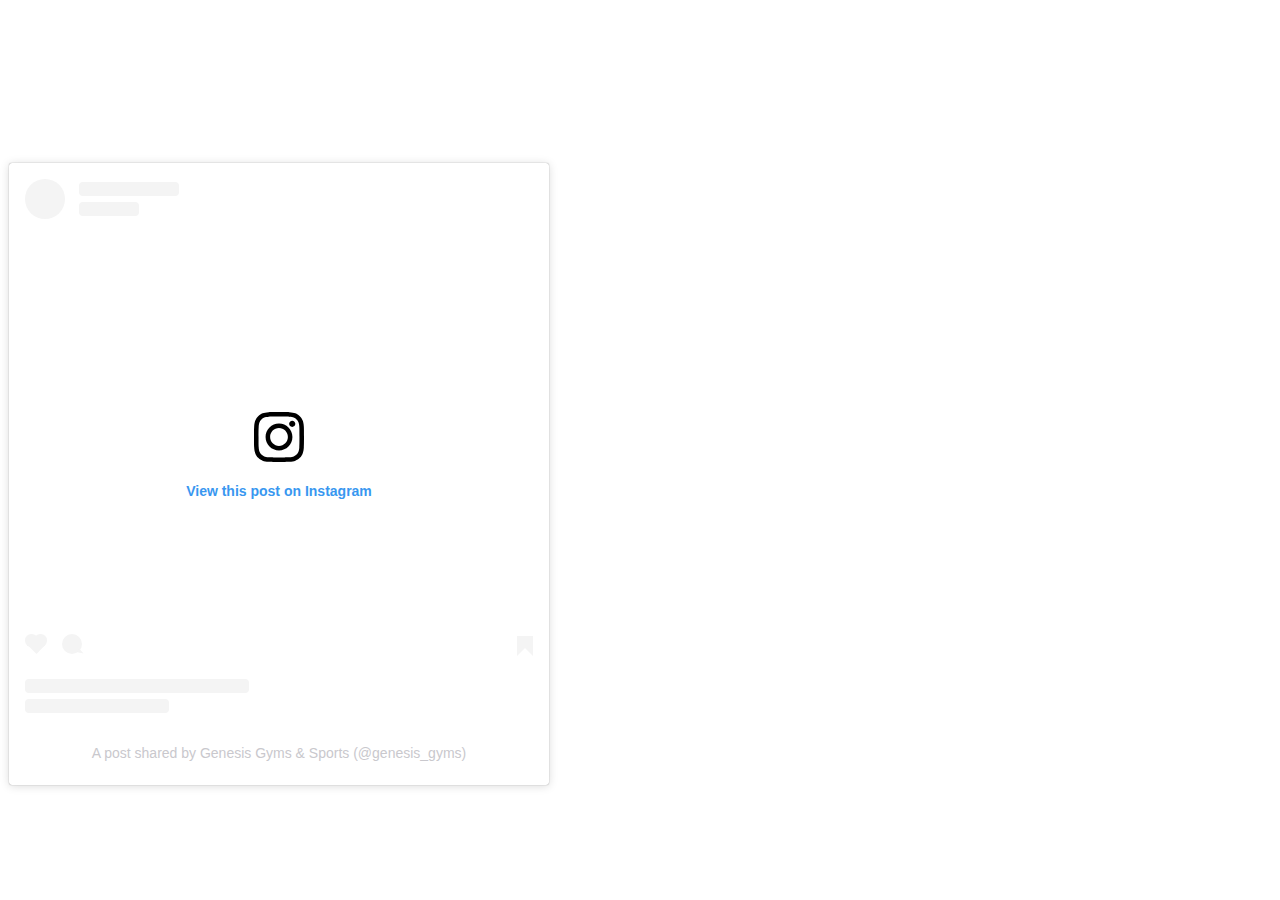
<file: index.html>
<!DOCTYPE html>
<html lang="en">
<head>
    <meta charset="UTF-8">
    <meta name="viewport" content="width=device-width, initial-scale=1.0">
    <title>Document</title>
</head>
<body>
    <div>
        <iframe src="" frameborder="0"></iframe>
        <blockquote class="instagram-media" data-instgrm-permalink="https://www.instagram.com/p/DHnBYWkIBF_/?utm_source=ig_embed&amp;utm_campaign=loading" data-instgrm-version="14" style=" background:#FFF; border:0; border-radius:3px; box-shadow:0 0 1px 0 rgba(0,0,0,0.5),0 1px 10px 0 rgba(0,0,0,0.15); margin: 1px; max-width:540px; min-width:326px; padding:0; width:99.375%; width:-webkit-calc(100% - 2px); width:calc(100% - 2px);"><div style="padding:16px;"> <a href="https://www.instagram.com/p/DHnBYWkIBF_/?utm_source=ig_embed&amp;utm_campaign=loading" style=" background:#FFFFFF; line-height:0; padding:0 0; text-align:center; text-decoration:none; width:100%;" target="_blank"> <div style=" display: flex; flex-direction: row; align-items: center;"> <div style="background-color: #F4F4F4; border-radius: 50%; flex-grow: 0; height: 40px; margin-right: 14px; width: 40px;"></div> <div style="display: flex; flex-direction: column; flex-grow: 1; justify-content: center;"> <div style=" background-color: #F4F4F4; border-radius: 4px; flex-grow: 0; height: 14px; margin-bottom: 6px; width: 100px;"></div> <div style=" background-color: #F4F4F4; border-radius: 4px; flex-grow: 0; height: 14px; width: 60px;"></div></div></div><div style="padding: 19% 0;"></div> <div style="display:block; height:50px; margin:0 auto 12px; width:50px;"><svg width="50px" height="50px" viewBox="0 0 60 60" version="1.1" xmlns="https://www.w3.org/2000/svg" xmlns:xlink="https://www.w3.org/1999/xlink"><g stroke="none" stroke-width="1" fill="none" fill-rule="evenodd"><g transform="translate(-511.000000, -20.000000)" fill="#000000"><g><path d="M556.869,30.41 C554.814,30.41 553.148,32.076 553.148,34.131 C553.148,36.186 554.814,37.852 556.869,37.852 C558.924,37.852 560.59,36.186 560.59,34.131 C560.59,32.076 558.924,30.41 556.869,30.41 M541,60.657 C535.114,60.657 530.342,55.887 530.342,50 C530.342,44.114 535.114,39.342 541,39.342 C546.887,39.342 551.658,44.114 551.658,50 C551.658,55.887 546.887,60.657 541,60.657 M541,33.886 C532.1,33.886 524.886,41.1 524.886,50 C524.886,58.899 532.1,66.113 541,66.113 C549.9,66.113 557.115,58.899 557.115,50 C557.115,41.1 549.9,33.886 541,33.886 M565.378,62.101 C565.244,65.022 564.756,66.606 564.346,67.663 C563.803,69.06 563.154,70.057 562.106,71.106 C561.058,72.155 560.06,72.803 558.662,73.347 C557.607,73.757 556.021,74.244 553.102,74.378 C549.944,74.521 548.997,74.552 541,74.552 C533.003,74.552 532.056,74.521 528.898,74.378 C525.979,74.244 524.393,73.757 523.338,73.347 C521.94,72.803 520.942,72.155 519.894,71.106 C518.846,70.057 518.197,69.06 517.654,67.663 C517.244,66.606 516.755,65.022 516.623,62.101 C516.479,58.943 516.448,57.996 516.448,50 C516.448,42.003 516.479,41.056 516.623,37.899 C516.755,34.978 517.244,33.391 517.654,32.338 C518.197,30.938 518.846,29.942 519.894,28.894 C520.942,27.846 521.94,27.196 523.338,26.654 C524.393,26.244 525.979,25.756 528.898,25.623 C532.057,25.479 533.004,25.448 541,25.448 C548.997,25.448 549.943,25.479 553.102,25.623 C556.021,25.756 557.607,26.244 558.662,26.654 C560.06,27.196 561.058,27.846 562.106,28.894 C563.154,29.942 563.803,30.938 564.346,32.338 C564.756,33.391 565.244,34.978 565.378,37.899 C565.522,41.056 565.552,42.003 565.552,50 C565.552,57.996 565.522,58.943 565.378,62.101 M570.82,37.631 C570.674,34.438 570.167,32.258 569.425,30.349 C568.659,28.377 567.633,26.702 565.965,25.035 C564.297,23.368 562.623,22.342 560.652,21.575 C558.743,20.834 556.562,20.326 553.369,20.18 C550.169,20.033 549.148,20 541,20 C532.853,20 531.831,20.033 528.631,20.18 C525.438,20.326 523.257,20.834 521.349,21.575 C519.376,22.342 517.703,23.368 516.035,25.035 C514.368,26.702 513.342,28.377 512.574,30.349 C511.834,32.258 511.326,34.438 511.181,37.631 C511.035,40.831 511,41.851 511,50 C511,58.147 511.035,59.17 511.181,62.369 C511.326,65.562 511.834,67.743 512.574,69.651 C513.342,71.625 514.368,73.296 516.035,74.965 C517.703,76.634 519.376,77.658 521.349,78.425 C523.257,79.167 525.438,79.673 528.631,79.82 C531.831,79.965 532.853,80.001 541,80.001 C549.148,80.001 550.169,79.965 553.369,79.82 C556.562,79.673 558.743,79.167 560.652,78.425 C562.623,77.658 564.297,76.634 565.965,74.965 C567.633,73.296 568.659,71.625 569.425,69.651 C570.167,67.743 570.674,65.562 570.82,62.369 C570.966,59.17 571,58.147 571,50 C571,41.851 570.966,40.831 570.82,37.631"></path></g></g></g></svg></div><div style="padding-top: 8px;"> <div style=" color:#3897f0; font-family:Arial,sans-serif; font-size:14px; font-style:normal; font-weight:550; line-height:18px;">View this post on Instagram</div></div><div style="padding: 12.5% 0;"></div> <div style="display: flex; flex-direction: row; margin-bottom: 14px; align-items: center;"><div> <div style="background-color: #F4F4F4; border-radius: 50%; height: 12.5px; width: 12.5px; transform: translateX(0px) translateY(7px);"></div> <div style="background-color: #F4F4F4; height: 12.5px; transform: rotate(-45deg) translateX(3px) translateY(1px); width: 12.5px; flex-grow: 0; margin-right: 14px; margin-left: 2px;"></div> <div style="background-color: #F4F4F4; border-radius: 50%; height: 12.5px; width: 12.5px; transform: translateX(9px) translateY(-18px);"></div></div><div style="margin-left: 8px;"> <div style=" background-color: #F4F4F4; border-radius: 50%; flex-grow: 0; height: 20px; width: 20px;"></div> <div style=" width: 0; height: 0; border-top: 2px solid transparent; border-left: 6px solid #f4f4f4; border-bottom: 2px solid transparent; transform: translateX(16px) translateY(-4px) rotate(30deg)"></div></div><div style="margin-left: auto;"> <div style=" width: 0px; border-top: 8px solid #F4F4F4; border-right: 8px solid transparent; transform: translateY(16px);"></div> <div style=" background-color: #F4F4F4; flex-grow: 0; height: 12px; width: 16px; transform: translateY(-4px);"></div> <div style=" width: 0; height: 0; border-top: 8px solid #F4F4F4; border-left: 8px solid transparent; transform: translateY(-4px) translateX(8px);"></div></div></div> <div style="display: flex; flex-direction: column; flex-grow: 1; justify-content: center; margin-bottom: 24px;"> <div style=" background-color: #F4F4F4; border-radius: 4px; flex-grow: 0; height: 14px; margin-bottom: 6px; width: 224px;"></div> <div style=" background-color: #F4F4F4; border-radius: 4px; flex-grow: 0; height: 14px; width: 144px;"></div></div></a><p style=" color:#c9c8cd; font-family:Arial,sans-serif; font-size:14px; line-height:17px; margin-bottom:0; margin-top:8px; overflow:hidden; padding:8px 0 7px; text-align:center; text-overflow:ellipsis; white-space:nowrap;"><a href="https://www.instagram.com/p/DHnBYWkIBF_/?utm_source=ig_embed&amp;utm_campaign=loading" style=" color:#c9c8cd; font-family:Arial,sans-serif; font-size:14px; font-style:normal; font-weight:normal; line-height:17px; text-decoration:none;" target="_blank">A post shared by Genesis Gyms &amp; Sports (@genesis_gyms)</a></p></div></blockquote>
<script async src="//www.instagram.com/embed.js"></script>
    </div>
</body>
</html>
</file>
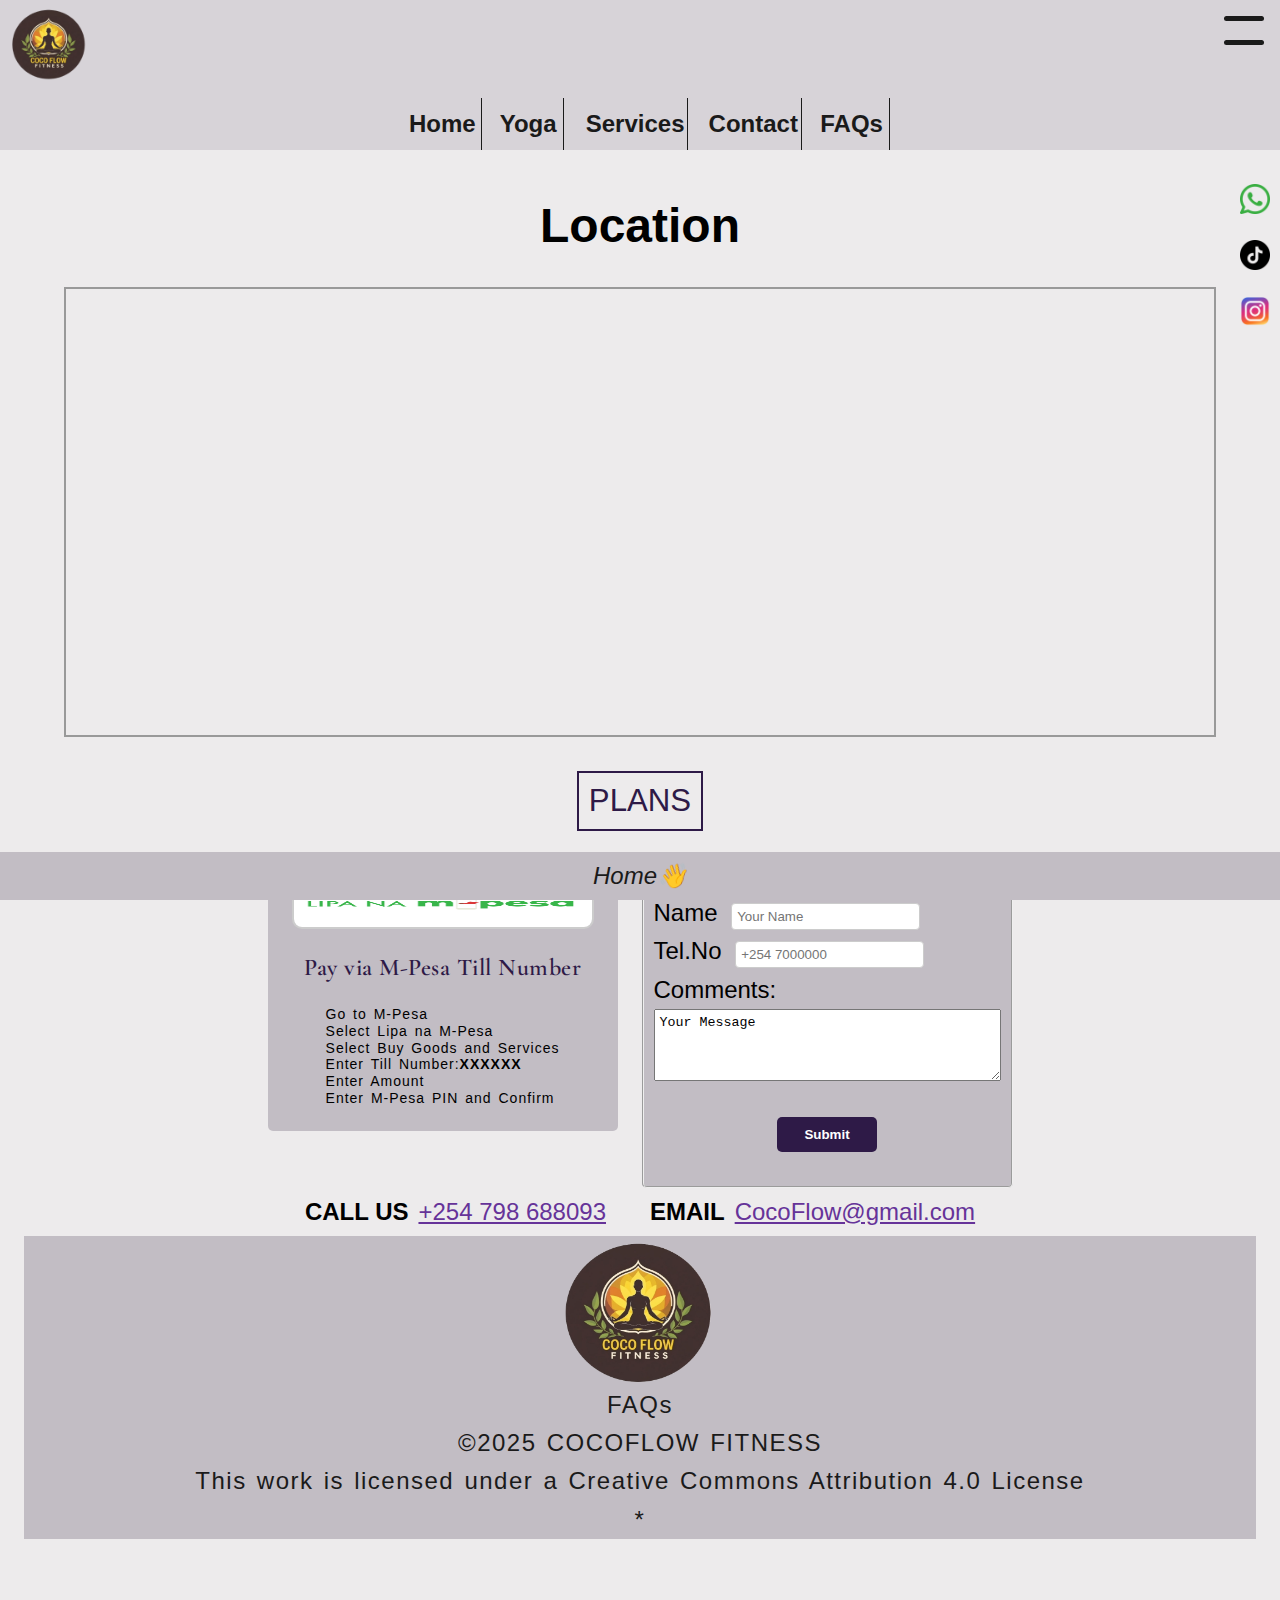
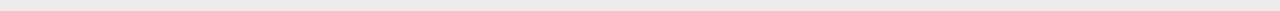
<file: contact.html>
<!DOCTYPE html>
<html lang="en">
<head>

    <!-- META TAGS FOR SEO OPTIMIZATION -->
    <meta charset="UTF-8">
    <meta name="viewport" content="width=device-width, initial-scale=1.0">
    <title>Yoga & Wellness | Coco Flow Fitness | Genesis Gym | Nairobi | Kenya </title>
    <meta name="description" content="Welcome to Coco Flow, a cosmic haven where yoga weaves magic into motion. Unleash your inner rhythm with electrifying classes for every vibe, mind-bending meditations, and quirky wellness wisdom that sparks your soul,s wildest glow. Dive into our kaleidoscopic community and dance through life's chaos with fearless grace. ">
    <meta name="author" content="K3ymani Mbugua Inc.">
    <meta name="robots" content="index, follow">
    <link rel="canonical" href="https://cocoflow.netlify.app/">
    <!-- Open Graph for Facebook, LinkedIn -->
    <meta property="og:title" content="Yoga & Wellness | Coco Flow Fitness">
    <meta property="og:description" content="Expert-led yoga & mindfulness sessions by Coco Flow Fitness. Start your journey today.">
    <meta property="og:image" content="https://https://cocoflow.netlify.app/images\Yoga Pose-1.jpg">
    <meta property="og:url" content="https://cocoflow.netlify.app//">
    <meta property="og:type" content="website">


    <link rel="stylesheet" href="styles/contact.min.css">
    <script src="script/script.js" defer></script>
    <link rel="icon" sizes="180x180" type="image/png" href="images/favicon_io/apple-touch-icon.png">
    <link rel="icon" sizes="512x512" type="image/png"   href="images/favicon_io/android-chrome-512x512.png">
</head>
<body>
     <header>
        <section class="header-title-line">
            <h1><img src="images/favicon_io/apple-touch-icon.png" alt="Coco Flow Fitness Logo."></h1>
            <button  class="menu-button"title="button">
                <div class="menu-icon"></div>
            </button>
        </section>

        <nav>     
            
            <ul>
                <li><a href="index.html">Home</a></li>
                <li><a href="Yoga.html">Yoga</a></li>
                <li><a href="service.html">Services</a></li>
                <li><a href="contact.html">Contact</a></li>
                <li><a href="FAQs.html">FAQs</a></li>


            </ul>
        </nav>

    </header>
    <main>

        <article class="partners">
            <h1>Location</h1>
            <iframe  width="600" height="450" allowfullscreen="" referrerpolicy="no-referrer" loading="lazy"   class="maps"  title="Genesis Fitness Center Location"  id="maps" 
            src="https://www.google.com/maps/embed?pb=!1m18!1m12!1m3!1d3988.968315502697!2d36.898267073117864!3d-1.1827132988059676!2m3!1f0!2f0!3f0!3m2!1i1024!2i768!4f13.1!3m3!1m2!1s0x182f3ef762b98a21%3A0x17555160b3495905!2sGenesis%20Fitness%20Center!5e0!3m2!1sen!2ske!4v1750178935256!5m2!1sen!2ske"></iframe>

            

            <a href="https://l.instagram.com/?u=https%3A%2F%2Fwww.genesis.fitrose.co.ke%2Fjoin%3Ffbclid%3DPAZXh0bgNhZW0CMTEAAaci8RL4Eg0Vd8Jgc_JG1urr4bq252OH4guGPC1I3NByO9GK_qsSyUXJ9fftvg_aem_Y9naTzy9-Ynp7Mlsbz_Xiw&e=AT0qMqEg_ZzPKfMpybDr-AIq6t6XtEANOmvSAXO-MJwkmt-XvDDx3C9ZckLYWgRoqpnsTTETw8gUfdwJzM-iTxIxiKiIc0_vSh-2Kx8" class="CTA-btn">PLANS</a>
        </article>

        <section class="Contact">

              <div class="N-pesa container">
                    <img src="images/M-pesa logo.png" alt="M-pesa paybill logo" class="M-pesa">

                    <h5>Pay via M-Pesa Till Number</h5>
                    
                        <ol>
                            <li>Go to M-Pesa</li>
                            <li>Select Lipa na M-Pesa</li>
                            <li>Select Buy Goods and Services</li>
                            <li>Enter Till Number: <strong>XXXXXX</strong></li>
                            <li>Enter Amount</li>
                            <li>Enter M-Pesa PIN and Confirm</li>
                        </ol>
                </div>
            
            <!-- <div class="form"> -->
                <form name="Contact"  action="/thank-you.html" method="POST" data-netlify-recaptcha="true" netlify>
                    <fieldset>
                        <legend>PERSONAL INFO </legend>

                        <p>
                        <LAbel for="Name" > Name</LAbel>
                        <input type="text"  name="Namw" id="Name" placeholder="Your Name" required>
                        </p>
                        <p>
                        <LAbel for="Phone">Tel.No</LAbel>
                        <input type="tel"  name="Phone" id="Phone" placeholder="+254 7000000" required>
                        </p>
                        <p>                       
                             <label for="Comments">Comments:</label>
                             </p>

                        <p><textarea name="Message" id="Message" rows="4" cols="40"  title="Message">Your Message</textarea>
                            </p>
                            <div data-netlify-recaptcha="true"></div>
                             <p>                     
                   <button type="submit" class="submit">Submit</button>
                   </p>

                    </fieldset>
                </form>

              
            <!-- </div> -->
        </section>
             <div class="list">             
                <ul> 
                    <LI><b> CALL US</b>  <a href="tel:+254 798 688093">+254 798 688093</a></LI>
               
                    <li><b> EMAIL</b>  <a href="mailto:coco@gmail.com">CocoFlow@gmail.com</a></li> 
                </ul>  
            </div>

        
        
        <aside>
              <ul>  
                <li><a rel="noopener" href="https://www.tiktok.com/link/v2?aid=1988&lang=en&scene=bio_url&target=https%3A%2F%2Fchat.whatsapp.com%2FFSoplZA32Kn6eWINY5fg5Q" target="_blank"><img src="images/whatsapp.png" alt="whatsapp" class="socials"></a></li>  
                <li><a rel="noopener"  href="https://www.tiktok.com/@cocoflowfitness?is_from_webapp=1&sender_device=pc" target="_blank"><img src="images/tiktok.png" alt="x" class="socials"></a></li>
                <li><a rel="noopener" href="https://www.threads.com/@coco_flow_fitness_111?xmt=AQF0Cbp_unRmOfnXmf14m-pA6ICHnfoZl9bs-ujgo3Gxf9o" target="_blank"><img src="images/instagram.png" alt="Instagram" class="socials"></a></li>
            </ul>  
      
        </aside>

        <div class="Home">
            <a href="#"><img src="images/logo.png" alt="My logo cocoflowfitness"></a>
            

            <p><a href="FAQs.html">FAQs</a></p>

            <p> &copy;2025 COCOFLOW FITNESS </p> 
          
            <p> This work is licensed under a <a href="http://creativecommons.org/licenses/by/4.0/">Creative Commons Attribution 4.0 License</a ></p>
        <p>&ast;</p>

        </div>
    </main>

    <footer>
        <p><a href="index.html">Home&#128075;</a></p>
    </footer>
</body>
</html>
</file>
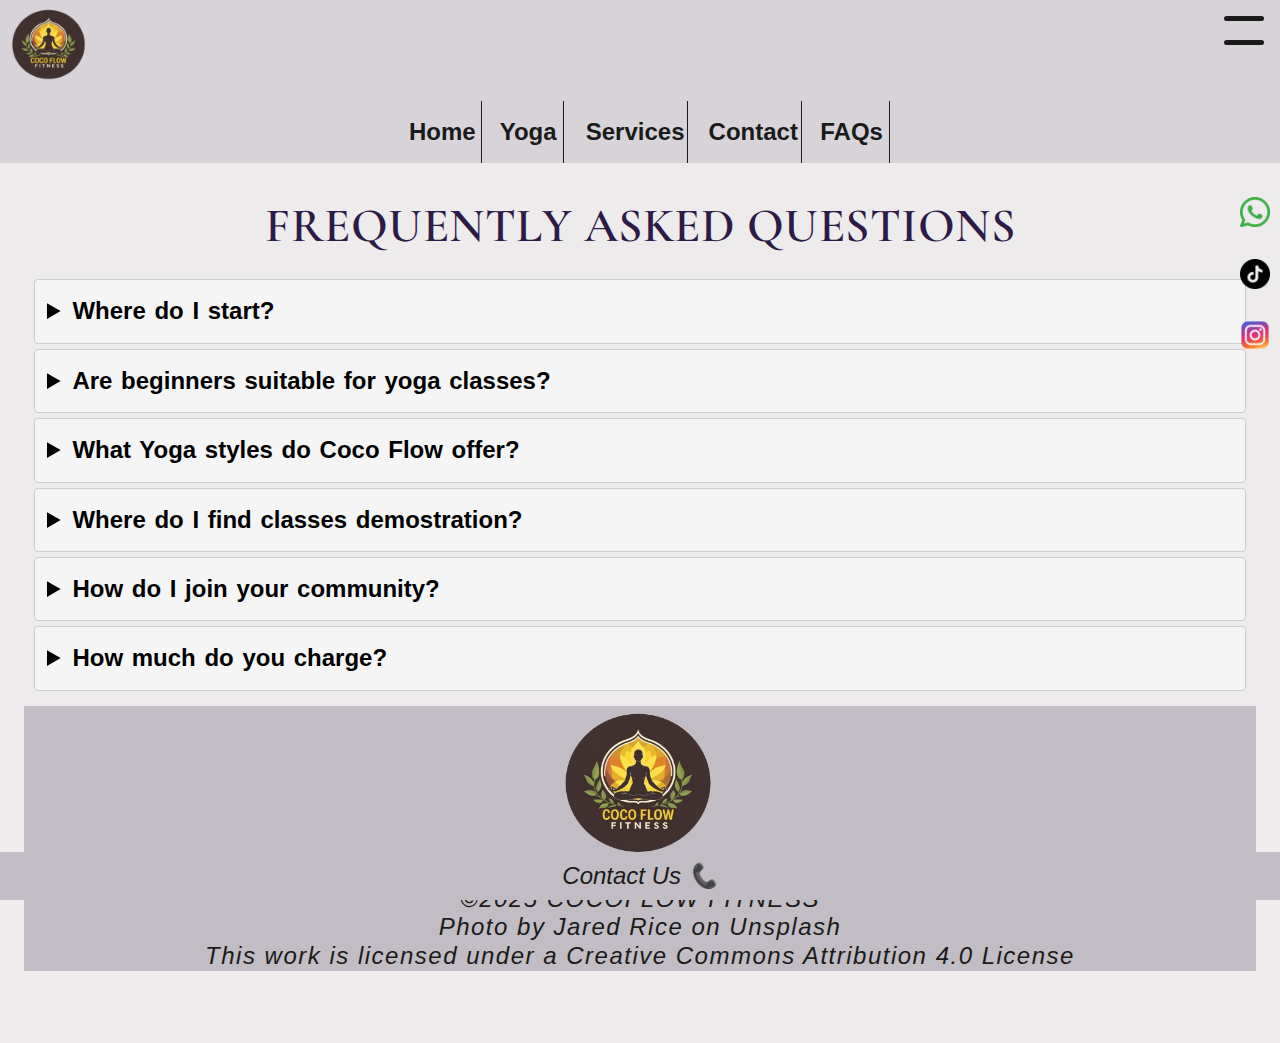
<file: FAQs.html>
<!DOCTYPE html>
<html lang="en">
<head>
    <!-- META TAGS FOR SEO OPTIMIZATION -->
    <meta charset="UTF-8">
    <meta name="viewport" content="width=device-width, initial-scale=1.0">
    <title>Yoga & Wellness | Coco Flow Fitness | Genesis Gym | Nairobi | Kenya </title>
    <meta name="description" content="Welcome to Coco Flow, a cosmic haven where yoga weaves magic into motion. Unleash your inner rhythm with electrifying classes for every vibe, mind-bending meditations, and quirky wellness wisdom that sparks your soul,s wildest glow. Dive into our kaleidoscopic community and dance through life's chaos with fearless grace. ">
    <meta name="author" content="K3ymani Mbugua Inc.">
    <meta name="robots" content="index, follow">
    <link rel="canonical" href="https://cocoflow.netlify.app/">
    <!-- Open Graph for Facebook, LinkedIn -->
    <meta property="og:title" content="Yoga & Wellness | Coco Flow Fitness">
    <meta property="og:description" content="Expert-led yoga & mindfulness sessions by Coco Flow Fitness. Start your journey today.">
    <meta property="og:image" content="https://https://cocoflow.netlify.app/images\Yoga Pose-1.jpg">
    <meta property="og:url" content="https://cocoflow.netlify.app//">
    <meta property="og:type" content="website">


    <link rel="stylesheet" href="styles/FAQs.min.css">
    <script src="script/script.js" defer></script>
    <link rel="icon" sizes="180x180" type="image/png" href="images/favicon_io/apple-touch-icon.png">
    <link rel="icon" sizes="512x512" type="image/png"   href="images/favicon_io/android-chrome-512x512.png">
</head>
<body>
     <header>
        <section class="header-title-line">
            <h1><img src="images/favicon_io/apple-touch-icon.png" alt="Coco Flow Fitness Logo."></h1>
            <button  class="menu-button"title="button">
                <div class="menu-icon"></div>
            </button>
        </section>

        <nav>     
            
            <ul>
                <li><a href="index.html">Home</a></li>
                <li><a href="Yoga.html">Yoga</a></li>
                <li><a href="service.html">Services</a></li>
                <li><a href="contact.html">Contact</a></li>
                <li><a href="FAQs.html">FAQs</a></li>


            </ul>
        </nav>

    </header>
    <main>

        <article>
            <h1>FREQUENTLY ASKED QUESTIONS </h1>

          <!--   <li><span><img src="images/List.png" alt="A cros sifn list image from attribute vis Flaticon." ></span> -->
            
            <ol type="I">
                <li>
                <details>               
                    <summary>  Where do I start?  </summary>
            
                        <p>
                            Here is where to start <a href="index.html">Visit our home page.</a>
                        </p>

                </details>
                </li>
                
                <li>
                <details>
                    <summary>
                    Are beginners suitable for yoga classes?</summary>
                
                        <p>
                            Beginners are suited for yoga classes at CocoFlow. Our experienced trainers are dedicated to creating a welcoming and supportive environment for newcomers, guiding each student through the basics of yoga at a comfortable pace. They offer personalized modifications and clear instructions to help you build confidence, improve flexibility, and develop a strong foundation. Whether you're looking to enhance your physical health or find mental clarity, CocoFlow is the perfect place to begin your yoga journey.
                        </p>
                
                </details>

                </li>


                <li>

                    <details>      
                           <summary>                      
                    
                            What Yoga styles do  Coco Flow offer?
                            </summary>

                    
                            <p> At CocoFlow, we offer a variety of yoga styles to suit different needs and experience levels. These include Vinyasa for dynamic flow and strength, Hatha for foundational poses and breathwork, Yin for deep stretching and relaxation, and Power Yoga for those seeking a more intense, fitness-focused session. <br>
                            Each style is designed to help you connect with your body and mind in unique ways. <br>
                            To learn more about each style and find the one that's right for you, visit <a href="Yoga.html#edu">Yoga Barre</a>.
                           </p>
                    </details>
                </li>


                <li><span>
                    <details>                
                        <summary> Where do I find classes demostration?</summary>    
            
                        <p>You can find class demonstrations and get a glimpse of what to expect at CocoFlow by visiting our social media platforms. We regularly share videos, tips, and behind-the-scenes content on our <a  rel="noopener"  href="https://www.tiktok.com/@cocoflowfitness?is_from_webapp=1&sender_device=pc" target="_blank">TikTok</a> and <a rel="noopener" href="https://www.threads.com/@coco_flow_fitness_111?xmt=AQF0Cbp_unRmOfnXmf14m-pA6ICHnfoZl9bs-ujgo3Gxf9o" target="_blank">Instagram</a>, where our trainers showcase different yoga styles, poses, and class highlights. Follow us to stay inspired and see how our sessions flow before you join us in person!</p>
                    </details>

                </li>

                <li>
                    <details>
                        <summary>
                        How do I join your community?
                        </summary>
                
                        <p>Joining the CocoFlow community is easy and welcoming to everyone! You can get started by signing up for a class, booking a personal training session, or simply reaching out to us through our <a rel="noopener" href="https://www.tiktok.com/link/v2?aid=1988&lang=en&scene=bio_url&target=https%3A%2F%2Fchat.whatsapp.com%2FFSoplZA32Kn6eWINY5fg5Q" target="_blank">WhatsApp</a> for guidance. <br> We also encourage you to follow us on <a rel="noopener" href="https://www.threads.com/@coco_flow_fitness_111?xmt=AQF0Cbp_unRmOfnXmf14m-pA6ICHnfoZl9bs-ujgo3Gxf9o" target="_blank">Instagram</a> and <a  rel="noopener"  href="https://www.tiktok.com/@cocoflowfitness?is_from_webapp=1&sender_device=pc" target="_blank">TikTok</a> to stay updated on our latest classes, events, and wellness tips. Whether you're a beginner or experienced yogi, you'll find a supportive and uplifting space to grow with us at CocoFlow.</p>
                    </details>
                </li>

                <li>
                    <details>
                        <summary> How much do  you charge?</summary>
                    
                        <p> We offer a range of wellness services including personal training sessions and group yoga classes, all tailored to suit your individual needs and goals. <br>  Our pricing is personalized to ensure you get the best value based on the type of service and level of support you're looking for. Whether you're interested in one-on-one training or joining a class, we'll work with you to create a plan that fits your lifestyle and budget.  <br>
                        For detailed pricing and to find the right option for you, visit  <a href="contact.html">Our Plans.</a>.</p>
                    </details>
 
                </li>
            </ol>

        </article>

        
        
        <aside>
              <ul>  
                <li><a rel="noopener" href="https://www.tiktok.com/link/v2?aid=1988&lang=en&scene=bio_url&target=https%3A%2F%2Fchat.whatsapp.com%2FFSoplZA32Kn6eWINY5fg5Q" target="_blank"><img src="images/whatsapp.png" alt="whatsapp" class="socials"></a></li>  
                <li><a rel="noopener"  href="https://www.tiktok.com/@cocoflowfitness?is_from_webapp=1&sender_device=pc" target="_blank"><img src="images/tiktok.png" alt="x" class="socials"></a></li>
                <li><a rel="noopener" href="https://www.threads.com/@coco_flow_fitness_111?xmt=AQF0Cbp_unRmOfnXmf14m-pA6ICHnfoZl9bs-ujgo3Gxf9o" target="_blank"><img src="images/instagram.png" alt="Instagram" class="socials"></a></li>
            </ul>  
      
        </aside>

        <div class="Home">
            <a href="#"><img src="images/logo.png" alt="My logo cocoflowfitness"></a>

            <p><a href="FAQs.html">FAQs</a></p>

            <p> &copy;2025 COCOFLOW FITNESS </p> 
            <p>Photo by <a href="https://unsplash.com/@jareddrice?utm_content=creditCopyText&utm_medium=referral&utm_source=unsplash">Jared Rice</a> on <a href="https://unsplash.com/photos/woman-doing-yoga-meditation-on-brown-parquet-flooring-NTyBbu66_SI?utm_content=creditCopyText&utm_medium=referral&utm_source=unsplash">Unsplash</a>
      </p>
            <p> This work is licensed under a <a href="http://creativecommons.org/licenses/by/4.0/">Creative Commons Attribution 4.0 License</a ></p>
        

        </div>
    </main>

    <footer>
        <p><a href="contact.html">Contact Us &#128222;</a></p>
    </footer>
</body>
</html>
</file>
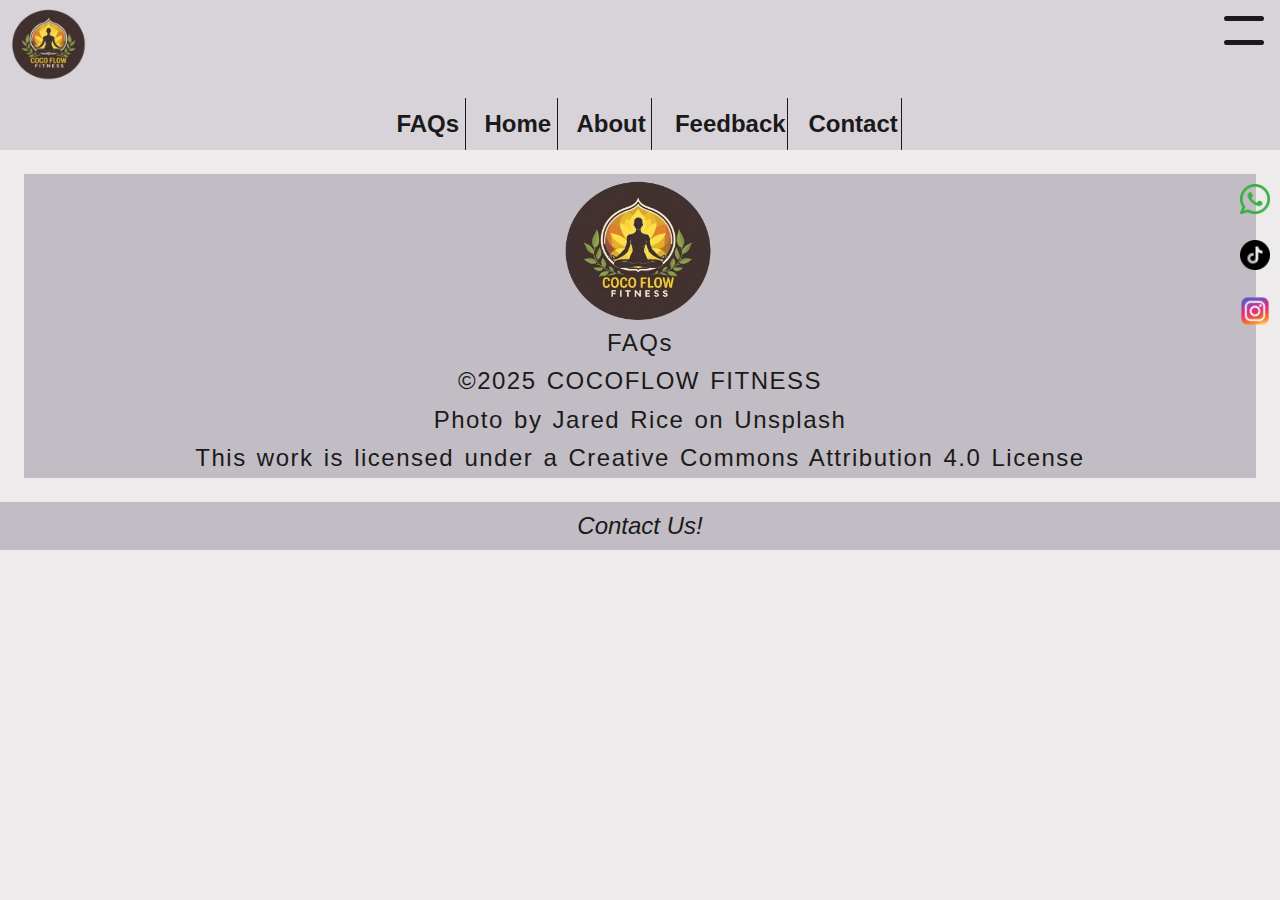
<file: testimonial.html>
<!DOCTYPE html>
<html lang="en">
<head>
    <meta charset="UTF-8">
    <meta name="viewport" content="width=device-width, initial-scale=1.0">
    <title>COCOFLOW FITNESS.</title>
    <meta name="Author!" content="Linet Gacheri aka COCO">
    <meta name="description" content="Welcome to Coco Flow, a cosmic haven where yoga weaves magic into motion. Unleash your inner rhythm with electrifying classes for every vibe, mind-bending meditations, and quirky wellness wisdom that sparks your soul’s wildest glow. Dive into our kaleidoscopic community and dance through life’s chaos with fearless grace. ">

    <link rel="stylesheet" href="styles/testimonial.css">
    <script src="script/script.js" defer></script>
    <link rel="icon" sizes="180x180" type="image/png" href="images/favicon_io/apple-touch-icon.png">
    <link rel="icon" sizes="512x512" type="image/png"   href="images/favicon_io/android-chrome-512x512.png">
</head>
<body>
     <header>
        <section class="header-title-line">
            <h1><img src="images/favicon_io/apple-touch-icon.png" alt="Coco Flow Fitness Logo."></h1>
            <button  class="menu-button"title="button">
                <div class="menu-icon"></div>
            </button>
        </section>

        <nav>     
            
            <ul>
                <li><a href="FAQs.html">FAQs</a></li>
                <li><a href="index.html">Home</a></li>
                <li><a href="about.html">About</a></li>
                <li><a href="testimonial.html">Feedback</a></li>
                <li><a href="contact.html">Contact</a></li>

            </ul>
        </nav>

    </header>
    <main>

        
        
        <aside>
              <ul>  
                <li><a rel="noopener" href="https://www.tiktok.com/link/v2?aid=1988&lang=en&scene=bio_url&target=https%3A%2F%2Fchat.whatsapp.com%2FFSoplZA32Kn6eWINY5fg5Q" target="_blank"><img src="images/whatsapp.png" alt="whatsapp" class="socials"></a></li>  
                <li><a rel="noopener"  href="https://www.tiktok.com/@cocoflowfitness?is_from_webapp=1&sender_device=pc" target="_blank"><img src="images/tiktok.png" alt="x" class="socials"></a></li>
                <li><a rel="noopener" href="https://www.threads.com/@coco_flow_fitness_111?xmt=AQF0Cbp_unRmOfnXmf14m-pA6ICHnfoZl9bs-ujgo3Gxf9o" target="_blank"><img src="images/instagram.png" alt="Instagram" class="socials"></a></li>
            </ul>  
      
        </aside>

        <div class="Home">
            <a href="#"><img src="images/logo.png" alt="My logo cocoflowfitness"></a>

            <p><a href="FAQs.html">FAQs</a></p>

            <p> &copy;2025 COCOFLOW FITNESS </p> 
            <p>Photo by <a href="https://unsplash.com/@jareddrice?utm_content=creditCopyText&utm_medium=referral&utm_source=unsplash">Jared Rice</a> on <a href="https://unsplash.com/photos/woman-doing-yoga-meditation-on-brown-parquet-flooring-NTyBbu66_SI?utm_content=creditCopyText&utm_medium=referral&utm_source=unsplash">Unsplash</a>
      </p>
            <p> This work is licensed under a <a href="http://creativecommons.org/licenses/by/4.0/">Creative Commons Attribution 4.0 License</a ></p>
        

        </div>
    </main>

    <footer>
        <p>Contact Us!</p>
    </footer>
</body>
</html>
</file>
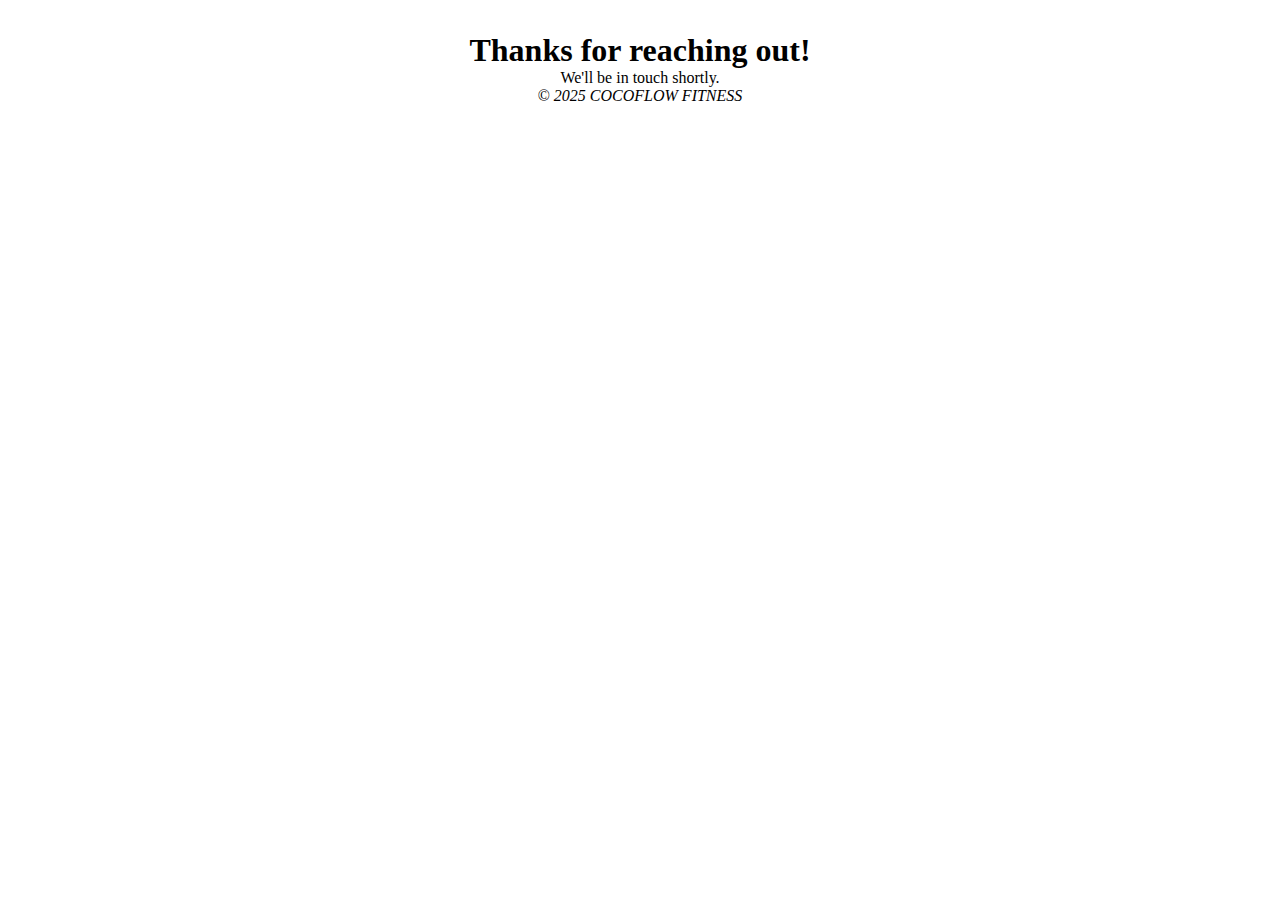
<file: thank-you.html>
<!DOCTYPE html>
<html lang="en">
<head>
    <meta charset="UTF-8">
    <meta name="viewport" content="width=device-width, initial-scale=1.0">
    <title>thank-you</title>
    <style>
        *{
            margin: 0;
            padding: 0;
            box-sizing: border-box;
        }

        body {
            margin: 0 auto;
        }

        main {
            display: flex;
            flex: 1;
            flex-flow: column wrap;
            justify-content: center;
            align-items: center;
            padding: 1em;
            margin: 1em;

        }
    </style>
</head>
<body>
    <main>   
        <h1>Thanks for reaching out!</h1>
  
        <p>We'll be in touch shortly.</p>

          <p> &copy;<i> 2025 COCOFLOW FITNESS</i> </p> 
    </main>



    
</body>
</html>
</file>
<file: styles/testimonial.css>
@import url("https://fonts.googleapis.com/css2?family=Exile&family=Libre+Baskerville:ital,wght@0,400;0,700;1,400&family=Nunito+Sans:ital,opsz,wght@0,6..12,200..1000;1,6..12,200..1000&family=Roboto:ital,wght@0,100..900;1,100..900&display=swap");

*{
    padding:  0;
    margin:  0;
    box-sizing:  border-box;
    scroll-behavior: smooth;

}

:root{
    /* FONTS */
    --FF-LIBRE: "Libre Baskerville",  serif;
    --FF-ROBOTO: "Roboto", serif;
    --FF-EXILE: "Exile", serif;
    --FF-NUNITO: "Nunito", sans-serif;
    --FS: 1.5rem;

/* COLORS */
    --BBCOLOR:whitesmoke;
    --ALT-BBCOLOR:#f2be83;
    --RDCOLOR: #f00;
    --GDCOLOR:   #F4A261;
    --TXTCOLOR: #1A1A1A;
    --PURPCOLOR: #2E1A47;
    --H1COLOR: #FF4040;
    --BLENDRD:  lch(57.36% 83.59 32.42 / 0.404);
    --LIGHTGRAY: #edebec;
    --DARKGRAY:#f2f1eb;
    --WARMGRAY: #d7d3d8;
    --ALTWARMGRAY: #c2bdc4;
    --DARKBLUR: #34495e;
    --REBECCAPURPLE: #663399;
    --SOFTBLUE: #7B68EE;

    /*HEADER */
    --HEADER-BBCOLOR: #F4A261;
    --HEADER-COLOR: var(--TXTCOLOR);

    /* OOTHERS */
    --PADDING: 1rem;
    --MARGINAUTO: 0rem auto;
    --LH: 1.6;

}

/* GENERAL STYLES */

html{
    font-size:  var(--FS);
    font-family:  var(--FF-NUNITO);
    /* background-color: var(--ALT-BBCOLOR); */
    background-color: var(--LIGHTGRAY);
    

}

body{
    display:  flex;
    flex-flow:  column;
    height: auto;
}

/* HEADER */
header{
    /* background-color: var(--PURPCOLOR); */
    /* background-color: #34495e; */
    background-color: var(--WARMGRAY);
    color: var(--TXTCOLOR);
    position: sticky;
    bottom: 0;
  
} 

.header-title-line{
    padding: 0.25rem 0.5rem;
    display: flex;
    flex-flow:  row nowrap;
    justify-content: space-between;
}

header img{
    width: 75px;;
    height: 75px;
}

.menu-button{
    background-color: transparent;
    display: flex;
    width: 48px;
    height: 48px;
    justify-content: center;
    align-items: center;
    border: #000;
    position: relative;
}

.menu-icon,
.menu-icon::before,
.menu-icon::after{
    background-color: var(--TXTCOLOR);
    width: 40px;
    height: 5px;
    border-radius: 5px;
    transition: all 0.5s;
    position: absolute;
}

.menu-icon::before,
.menu-icon::after{
    content: "";
}

.menu-icon::before{
transform: translate(-20px, -12px);
}

.menu-icon::after{
transform: translate(-20px, 12px);
}

:is(header:hover, header:focus-within) .menu-icon{
    background-color: transparent;
   /*  transform: rotate(720deg); */
}

/* :is(header:hover, header:focus-within) .menu-icon::before{
    transform:  translateX(-20px) rotate(45deg);
}
 */

/* :is(header:hover, header:focus-within) .menu-icon::after{
    transform:  translateX(-20px) rotate(-45deg);
} */

:is(header:hover, header:focus-within) nav{
    display: block;
}

nav{
    display: none;
    transform-origin: top center;
    animation:  0.5s ease-in-out forwards showMenu;
}

@keyframes showMenu {
    10%{
        transform: scaley(0);

    }
    80%{
        transform: scaley(1.2);


    }
    100%{
        transform: scaley(1);

    }
    
}

nav ul{
    list-style-type: none;
    display: flex;
    flex-flow: row nowrap;
    justify-content: center;
}

nav li{
    padding:  0.5rem;
    border-right: 1px solid var(--TXTCOLOR);
}

nav a {
    display: block;
    margin: auto;
    text-align: center;
    width: 80%;
}

nav a:any-link{
    text-decoration: none;
    color: var(--TXTCOLOR);
    font-weight: bold;
}

:is(nav a):hover, :focus{
    transform: scale(1.2);
    transform: all 0,2s;
}


/* MAIN */

main{
    flex-grow: 1;
    height: 100%;
    /* background-color: var(--ALT-BBCOLOR); */
    display: flex;
    flex-flow: column nowrap;
    position: relative;
    padding: var(--PADDING);

}

main p{
    font-family: var(--FF-NUNITO);
    font-size: inherit;
    font-weight: inherit;
    font-style: normal;
    word-spacing: 2px;
    line-height: var(--LH);
}
/* ENTER CONTACT CODE HERE! */

/* ASIDE STYLES */

aside{
    display: block;
    position: fixed;
    right: 0;
}

aside img{
    height: 30px;
    width: 30px;
}

aside ul{
    list-style-type: none;
    display: block;
}

aside li{
    padding: 10px;
}

/* HOMR LOGO DIV */

.Home{
    display: block;
    background-color: var(--ALTWARMGRAY);
    width: 100%;
    text-align: center;
    color: var(--TXTCOLOR);
    font-family: var(--FF-NUNITO);
    font-size: 1rem;
    font-weight: 450;
    font-style: italic;
    line-height: 1.2;
    letter-spacing: 1.5px;
}

.Home img{
    display: block;
    margin: var(--MARGINAUTO);
    width: 150px;
    height: 150px;   
}

.Home a {
    text-decoration: none;
    color: inherit;
}

.Home a:hover, :focus{
    text-decoration: underline;

}

/* FOOTER STYLES */

footer{
    display: flex;
    flex-flow: column wrap;
    gap: 0.5rem;
    justify-content: center;
    align-items: center;
    text-align: center;
    /* background-color: var(--PURPCOLOR); */
    background-color: var(--ALTWARMGRAY);
    color: var(--TXTCOLOR);
    font-family: var(--FF-NUNITO);
    font-size: 1rem;
    font-weight: 450;
    font-style: italic;
    position: sticky;
    bottom: 0;
    width: 100%;
    height: 25px;
    padding: var(--PADDING);

}

footer a{
    color: var(--TXTCOLOR);
    text-decoration: none;
}

/* END! */
</file>
<file: styles/contact.min.css>
@import url(https://fonts.googleapis.com/css2?family=Cormorant+Garamond:ital,wght@0,300..700;1,300..700&family=Exile&family=Libre+Baskerville:ital,wght@0,400;0,700;1,400&family=Nunito+Sans:ital,opsz,wght@0,6..12,200..1000;1,6..12,200..1000&family=Roboto:ital,wght@0,100..900;1,100..900&display=swap);*{padding:0;margin:0;box-sizing:border-box;scroll-behavior:smooth}:root{--FF-CORMO:"Cormorant Garamond",serif;--FF-LIBRE:"Libre Baskerville",serif;--FF-ROBOTO:"Roboto",serif;--FF-EXILE:"Exile",serif;--FF-NUNITO:"Nunito",sans-serif;--FS:1.5rem;--BBCOLOR:whitesmoke;--ALT-BBCOLOR:hsla(31, 32%, 85%, 0.493);--RDCOLOR:#f00;--GDCOLOR:#f4a261;--TXTCOLOR:#1a1a1a;--PURPCOLOR:#2e1a47;--H1COLOR:#ff4040;--BLENDRD:lch(57.36% 83.59 32.42 / 0.404);--LIGHTGRAY:#edebec;--DARKGRAY:#f2f1eb;--WARMGRAY:#d7d3d8;--ALTWARMGRAY:#c2bdc4;--DARKBLUR:#34495e;--REBECCAPURPLE:#663399;--SOFTBLUE:#7b68ee;--BISQUE:bisque;--HEADER-BBCOLOR:#f4a261;--HEADER-COLOR:var(--TXTCOLOR);--PADDING:1rem;--MARGINAUTO:0rem auto;--LH:1.6}@media screen and (max-width:991px){:root{--FS:1rem;--PADDING:0.5rem;--MARGINAUTO:0rem auto;--LH:1.3}body{display:flex;flex-flow:column;height:auto;width:100%;height:100%}header{background-color:var(--WARMGRAY);color:var(--TXTCOLOR);width:100%}.header-title-line{padding:.25rem .5rem;display:flex;flex-flow:row nowrap;justify-content:space-between}header img{width:100%;max-width:75px;height:100%;max-height:75px}nav{display:none;overflow:hidden;max-height:0;transition:max-height .4s ease-in-out;width:100%}nav li{padding:10px;border-right:1px solid var(--TXTCOLOR)}}html{font-size:var(--FS);font-family:var(--FF-NUNITO);background-color:var(--LIGHTGRAY)}body{display:flex;flex-flow:column;height:auto;width:100%;height:100%}header{background-color:var(--WARMGRAY);color:var(--TXTCOLOR);width:100%}.header-title-line{padding:.25rem .5rem;display:flex;flex-flow:row nowrap;justify-content:space-between}header img{width:100%;max-width:75px;height:100%;max-height:75px}.menu-button{background-color:transparent;display:flex;width:48px;height:48px;justify-content:center;align-items:center;border:#000;position:relative}.menu-icon,.menu-icon::after,.menu-icon::before{background-color:var(--TXTCOLOR);width:100%;max-width:40px;height:100%;max-height:5px;border-radius:5px;transition:all .5s;position:absolute}.menu-icon::after,.menu-icon::before{content:""}.menu-icon::before{transform:translate(-20px,-12px)}.menu-icon::after{transform:translate(-20px,12px)}:is(header:hover,header:focus-within) .menu-icon{background-color:transparent}:is(header:hover,header:focus-within) nav{display:block}nav{display:none;overflow:hidden;max-height:0;transition:max-height .4s ease-in-out;width:100%}:is(header:hover,header:focus-within) nav{display:block;max-height:300px}nav ul{list-style-type:none;display:flex;flex-flow:row nowrap;justify-content:center}nav li{padding:.5rem;border-right:1px solid var(--TXTCOLOR)}nav a:any-link{text-decoration:none;color:var(--TXTCOLOR);font-weight:700}nav a{transition:transform .2s ease-in-out;display:block;margin:auto;text-align:center;width:80%}nav a:focus,nav a:hover{transform:scale(1.2)}main{height:100%;width:100%;display:flex;flex-flow:column nowrap;position:relative;padding:var(--PADDING)}main p{font-family:var(--FF-NUNITO);font-size:inherit;font-weight:inherit;font-style:normal;word-spacing:2px;line-height:var(--LH)}article{display:flex;flex-flow:column wrap;gap:1rem;align-items:center;justify-content:center;text-align:center;padding:1rem}h2,h3,h4{color:var(--PURPCOLOR);text-align:center;font-family:var(--FF-CORMO);font-size:2rem;font-weight:600;letter-spacing:.5px}h5,legend{color:var(--PURPCOLOR);text-align:center;font-family:var(--FF-CORMO);font-size:1rem;font-weight:600;letter-spacing:.5px}.maps{border:2px solid #999;object-fit:cover;margin:10px;padding:1em;width:100%;max-width:90vw}.CTA-btn{display:flex;flex-direction:column nowrap;justify-content:center;font-family:var(--FF-NUNITO);font-weight:400;font-size:1.3rem;text-decoration:none;color:var(--PURPCOLOR);border:2px solid var(--PURPCOLOR);padding:10px;text-align:center;margin:var(--MARGINAUTO)}.CTA-btn:focus,.CTA-btn:hover{border:1px solid var(--H1COLOR)}.Contact{display:flex;gap:1rem;flex-flow:row wrap;justify-content:center;width:100%;margin:0 auto}.list ul{display:flex;gap:1rem;flex-flow:row wrap;justify-content:center;align-items:center;list-style-type:none;margin:0 auto}.list li{display:flex;flex-flow:row wrap;justify-content:center;align-items:center;margin:5px;padding:5px}.list a{color:var(--REBECCAPURPLE);outline:0;padding-left:10px}.list a:active{text-align:center;color:var(--H1COLOR)}.list a:visited{color:var(--HEADER-BBCOLOR)}.list a:hover{color:var(--RDCOLOR);text-decoration:none}.container{display:flex;flex-flow:row wrap;gap:1rem;justify-content:center;align-items:center;padding:1rem;border-radius:5px;background-color:var(--ALTWARMGRAY);width:100%;max-width:350px;height:100%;max-height:400px}.container ol{list-style-type:none;display:block}.container li{display:flex;flex-flow:row nowrap;line-height:1.2;font-size:14px;word-spacing:2px;letter-spacing:1px}.M-pesa{border:2px solid #ccc;height:50px;width:100%;max-width:450px;border-radius:10px;text-align:center}@media screen and (max-width:991px){.M-pesa{border:2px solid #ccc;height:100%;max-height:100px;width:100%;max-width:350px;border-radius:10px;text-align:center}fieldset{width:100%;max-width:500px;padding:10px;border-radius:5px;background-color:var(--ALTWARMGRAY)}}.form p{display:flex;flex-direction:column;gap:1rem;flex:1;flex-flow:row nowrap;width:100%;align-items:flex-start;display:block}fieldset{width:100%;max-width:500px;padding:10px;border-radius:5px;background-color:var(--ALTWARMGRAY)}legend{text-align:center}input{padding:5px;margin-left:5px;border-radius:4px;border:1px solid #ccc}textarea{width:100%;max-width:90vw;height:auto;padding:5px}.submit{display:block;padding:10px;width:100%;max-width:100px;margin:1rem auto;font-weight:700;border-radius:5px;background-color:var(--PURPCOLOR);color:#fff;border:none;text-align:center;cursor:pointer;transition:background-color .3s ease-in-out}.submit:focus,.submit:hover{border:2px solid var(--H1COLOR);background-color:var(--RDCOLOR);text-transform:uppercase}aside{display:block;position:fixed;right:0}aside img{height:100%;max-height:30px;width:100%;max-width:30px}aside ul{list-style-type:none;display:block}aside li{padding:10px}@media screen and (max-width:991px){aside img{height:100%;max-height:30px;width:100%;max-width:30px}}.Home{display:block;background-color:var(--ALTWARMGRAY);width:100%;text-align:center;color:var(--TXTCOLOR);font-family:var(--FF-NUNITO);font-size:1rem;font-weight:450;font-style:italic;line-height:1.2;letter-spacing:1.5px}.Home img{display:block;margin:var(--MARGINAUTO);width:100%;max-width:150px;height:100%;max-height:150px}.Home a{text-decoration:none;color:inherit}.Home a:focus,.Home a:hover{text-decoration:underline}@media screen and (max-width:991px){.Home{display:block;background-color:var(--ALTWARMGRAY);width:100%;text-align:center;color:var(--TXTCOLOR);font-family:var(--FF-NUNITO);font-size:.8rem;font-weight:450;font-style:italic;line-height:1.2;letter-spacing:1px}.Home img{display:block;margin:var(--MARGINAUTO);width:100%;max-width:130px;height:100%;max-height:130px}}footer{display:flex;flex-flow:column wrap;gap:1rem;justify-content:center;align-items:center;text-align:center;background-color:var(--ALTWARMGRAY);color:var(--TXTCOLOR);font-family:var(--FF-NUNITO);font-size:1rem;font-weight:450;font-style:italic;position:sticky;bottom:0;width:100%;height:25px;padding:var(--PADDING)}footer a{color:var(--TXTCOLOR);text-decoration:none}
</file>
<file: styles/FAQs.min.css>
@import url(https://fonts.googleapis.com/css2?family=Cormorant+Garamond:ital,wght@0,300..700;1,300..700&family=Exile&family=Libre+Baskerville:ital,wght@0,400;0,700;1,400&family=Nunito+Sans:ital,opsz,wght@0,6..12,200..1000;1,6..12,200..1000&family=Roboto:ital,wght@0,100..900;1,100..900&display=swap);*{padding:0;margin:0;box-sizing:border-box;scroll-behavior:smooth}:root{--FF-CORMO:"Cormorant Garamond",serif;--FF-LIBRE:"Libre Baskerville",serif;--FF-ROBOTO:"Roboto",serif;--FF-EXILE:"Exile",serif;--FF-NUNITO:"Nunito",sans-serif;--FS:1.5rem;--BBCOLOR:whitesmoke;--ALT-BBCOLOR:hsla(31, 32%, 85%, 0.493);--RDCOLOR:#f00;--GDCOLOR:#f4a261;--TXTCOLOR:#1a1a1a;--PURPCOLOR:#2e1a47;--H1COLOR:#ff4040;--BLENDRD:lch(57.36% 83.59 32.42 / 0.404);--LIGHTGRAY:#edebec;--DARKGRAY:#f2f1eb;--WARMGRAY:#d7d3d8;--ALTWARMGRAY:#c2bdc4;--DARKBLUR:#34495e;--REBECCAPURPLE:#663399;--SOFTBLUE:#7b68ee;--HEADER-BBCOLOR:#f4a261;--HEADER-COLOR:var(--TXTCOLOR);--PADDING:1rem;--MARGINAUTO:0rem auto;--LH:1.6}@media screen and (max-width:991px){:root{--FS:1rem;--PADDING:1rem;--MARGINAUTO:0rem auto;--LH:1.3}}html{font-size:var(--FS);font-family:var(--FF-NUNITO);background-color:var(--LIGHTGRAY)}body{display:flex;flex-flow:column;height:auto;width:100%;height:100%}header{background-color:var(--WARMGRAY);color:var(--TXTCOLOR)}.header-title-line{padding:.25rem .5rem;display:flex;flex-flow:row nowrap;justify-content:space-between}header img{width:100%;max-width:75px;height:100%;max-height:75px}.menu-button{background-color:transparent;display:flex;width:48px;height:48px;justify-content:center;align-items:center;border:#000;position:relative}.menu-icon,.menu-icon::after,.menu-icon::before{background-color:var(--TXTCOLOR);height:100%;width:100%;max-width:40px;max-height:5px;border-radius:5px;transition:all .5s;position:absolute}.menu-icon::after,.menu-icon::before{content:""}.menu-icon::before{transform:translate(-20px,-12px)}.menu-icon::after{transform:translate(-20px,12px)}:is(header:hover,header:focus-within) .menu-icon{background-color:transparent}:is(header:hover,header:focus-within) nav{display:block}nav{display:none;overflow:hidden;max-height:0;transition:max-height .4s ease-in-out;width:100%}:is(header:hover,header:focus-within) nav{display:block;max-height:300px}nav ul{list-style-type:none;display:flex;flex-flow:row nowrap;justify-content:center}nav li{padding:.5rem;border-right:1px solid var(--TXTCOLOR)}nav a:any-link{text-decoration:none;color:var(--TXTCOLOR);font-weight:700}nav a{transition:transform .2s ease-in-out;display:block;margin:auto;text-align:center;width:80%}nav a:focus,nav a:hover{transform:scale(1.2)}main{flex-grow:1;height:100%;width:100%;display:flex;flex-flow:column nowrap;padding:var(--PADDING)}li,main ol,ul{font-family:var(--FF-NUNITO);font-size:inherit;font-weight:inherit;font-style:normal;word-spacing:2px;line-height:var(--LH)}article{display:flex;flex-flow:column nowrap;gap:1rem;padding:10px}h1{color:var(--PURPCOLOR);text-align:center;font-family:var(--FF-CORMO);font-size:2rem;font-weight:600;letter-spacing:.5px}article ol{display:flex;flex-flow:column wrap;justify-content:center;list-style-type:none}article li{display:inline-flex;flex-flow:column nowrap}details summary{cursor:pointer;font-weight:700;padding:.5em;background-color:#f5f5f5;border:1px solid #ccc;margin-bottom:5px;border-radius:4px}details[open] summary{background-color:#e0f7fa}details[open] p{background-color:#f5f5f5;border-radius:5px;padding:1em;margin:0 auto;text-align:justify}aside{display:block;position:fixed;right:0}aside img{height:100%;max-height:30px;width:100%;max-width:30px}aside ul{list-style-type:none;display:block}aside li{padding:10px}@media screen and (max-width:991px){aside img{height:100%;max-height:30px;width:100%;max-width:30px}}.Home{display:block;background-color:var(--ALTWARMGRAY);width:100%;text-align:center;color:var(--TXTCOLOR);font-family:var(--FF-NUNITO);font-size:1rem;font-weight:450;font-style:italic;line-height:1.2;letter-spacing:1.5px}.Home img{display:block;margin:var(--MARGINAUTO);width:100%;max-width:150px;height:100%;max-height:150px}.Home a{text-decoration:none;color:inherit}.Home a:focus,.Home a:hover{text-decoration:underline}@media screen and (max-width:991px){.Home{display:block;background-color:var(--ALTWARMGRAY);width:100%;text-align:center;color:var(--TXTCOLOR);font-family:var(--FF-NUNITO);font-size:.8rem;font-weight:450;font-style:italic;line-height:1.2;letter-spacing:1px}.Home img{display:block;margin:var(--MARGINAUTO);width:100%;max-width:130px;height:100%;max-height:130px}}footer{display:flex;flex-flow:column wrap;gap:1rem;justify-content:center;align-items:center;text-align:center;background-color:var(--ALTWARMGRAY);color:var(--TXTCOLOR);font-family:var(--FF-NUNITO);font-size:1rem;font-weight:450;font-style:italic;position:sticky;bottom:0;width:100%;height:25px;padding:var(--PADDING)}footer a{color:var(--TXTCOLOR);text-decoration:none}
</file>
